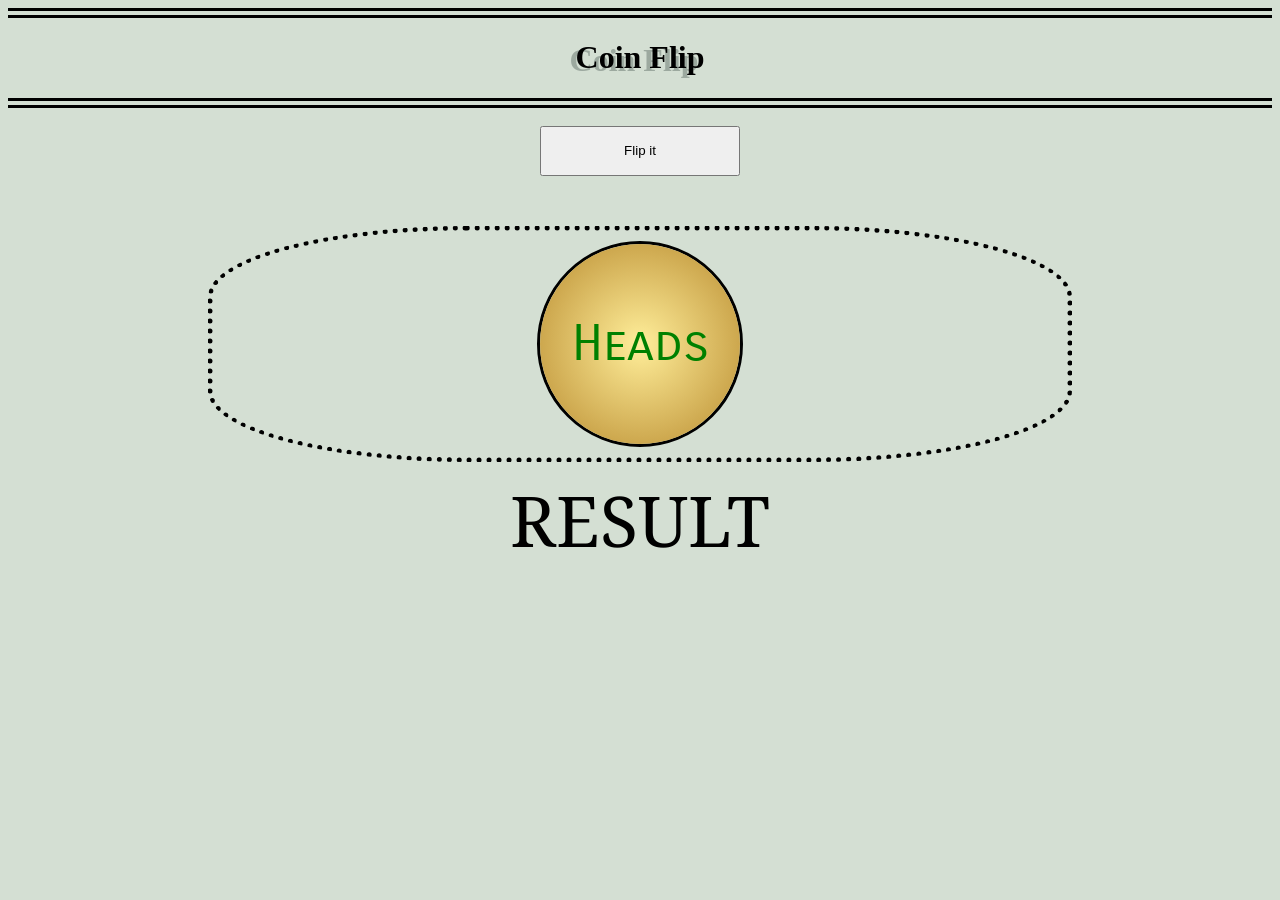
<file: index.html>
<!-- HTML -->
<!DOCTYPE html>
<html>

<head>
    <title>Coin Flip</title>
    <link rel="stylesheet" type="text/css" href="CoinCSS.css" />
    <!-- FONTS -->
    <link rel="preconnect" href="https://fonts.googleapis.com">
    <link rel="preconnect" href="https://fonts.gstatic.com" crossorigin>
    <link href="https://fonts.googleapis.com/css2?family=Carrois+Gothic+SC&family=Noto+Serif:ital,wght@0,100..900;1,100..900&display=swap" rel="stylesheet">
</head>

<body>
    <div id="Title" class="Middle">
        <h1> Coin Flip</h1>
    </div>
    <br />

    <div id="Button-Container" class="Middle">
        <button id="flip-it" onclick="Flipit()" class="Big"> Flip it</button>
    </div>

    <div id="Coin-Container" class="Middle">
        <div id="Coin">
            <div class="Front Middle">Heads</div>
            <div class="Back Middle">Tails</div>
        </div>
    </div>

    <div id="Result Container" class="Middle">
        <div class="Result"> RESULT </div>
    </div>
    <script src="CoinJavaScript.js"></script>
</body>

</html>
</file>
<file: CoinCSS.css>
/*CSS*/
:root {
    --current-rotation: 0deg;
    --start-rotation: 0deg;
    --end-rotation: 0deg;
}

#Title {
    border-block: 10px double;
    text-shadow: -6px 3px #49575366;
}


.noto-serif-<uniquifier > {
    font-family: "Noto Serif", serif;
    font-optical-sizing: auto;
    font-weight: <weight>;
    font-style: normal;
    font-variation-settings: "wdth" 100;
}

.carrois-gothic-sc-regular {
    font-family: "Carrois Gothic SC", sans-serif;
    font-weight: 400;
    font-style: normal;
}


#Coin-Container {
    display: flex;
    border: 5px dotted;
    border-radius: 30%;
    margin: 50px 200px 10px 200px;
    padding: 10px;
    perspective: 300px;
}


#Coin {
    width: 200px;
    height: 200px;
    position: relative;
    border: 3px solid;
    border-radius: 50%;
    animation-iteration-count: 1;
    animation-duration: 3s;
    transform-style: preserve-3d;
    animation-fill-mode: forwards;
}

.Front, .Back {
    width: 100%;
    height: 100%;
    position: absolute;
    border-radius: 50%;
    display: flex;
    backface-visibility: hidden; /* Hide the back of the coin */
    font-family: "Carrois Gothic SC", sans-serif;
    font-size: 50px;
    background: radial-gradient(#FFEE9A,#B88A2E);
}

.Middle {
    text-align: center;
    justify-content: center;
    align-items: center;
}

.Front {
    color: green;
}

.Back {
    color: darksalmon;
    transform: rotateY(180deg);
}

.Result {
    font-size: 70px;
    font-family: "Noto Serif", serif;
}

#Button-Container {
    display: flex;
}

button {
    width: 200px;
    height: 50px;
}

.Flip-Heads {
    animation: Flip-Heads 3s forwards ease-in-out;
}

.Flip-Tails {
    animation: Flip-Tails 3s forwards ease-in-out;
}


@keyframes Flip-Heads {
    0% {
        transform: rotateY(var(--start-rotation, 0deg));
    }

    100% {
        transform: rotateY(var(--end-rotation, 2160deg));
    }
}

@keyframes Flip-Tails {
    0% {
        transform: rotateY(var(--start-rotation, 0deg));
    }

    100% {
        transform: rotateY(var(--end-rotation, 1980deg));
    }
}

body {
    background-color: #D4DFD3;
}
</file>
